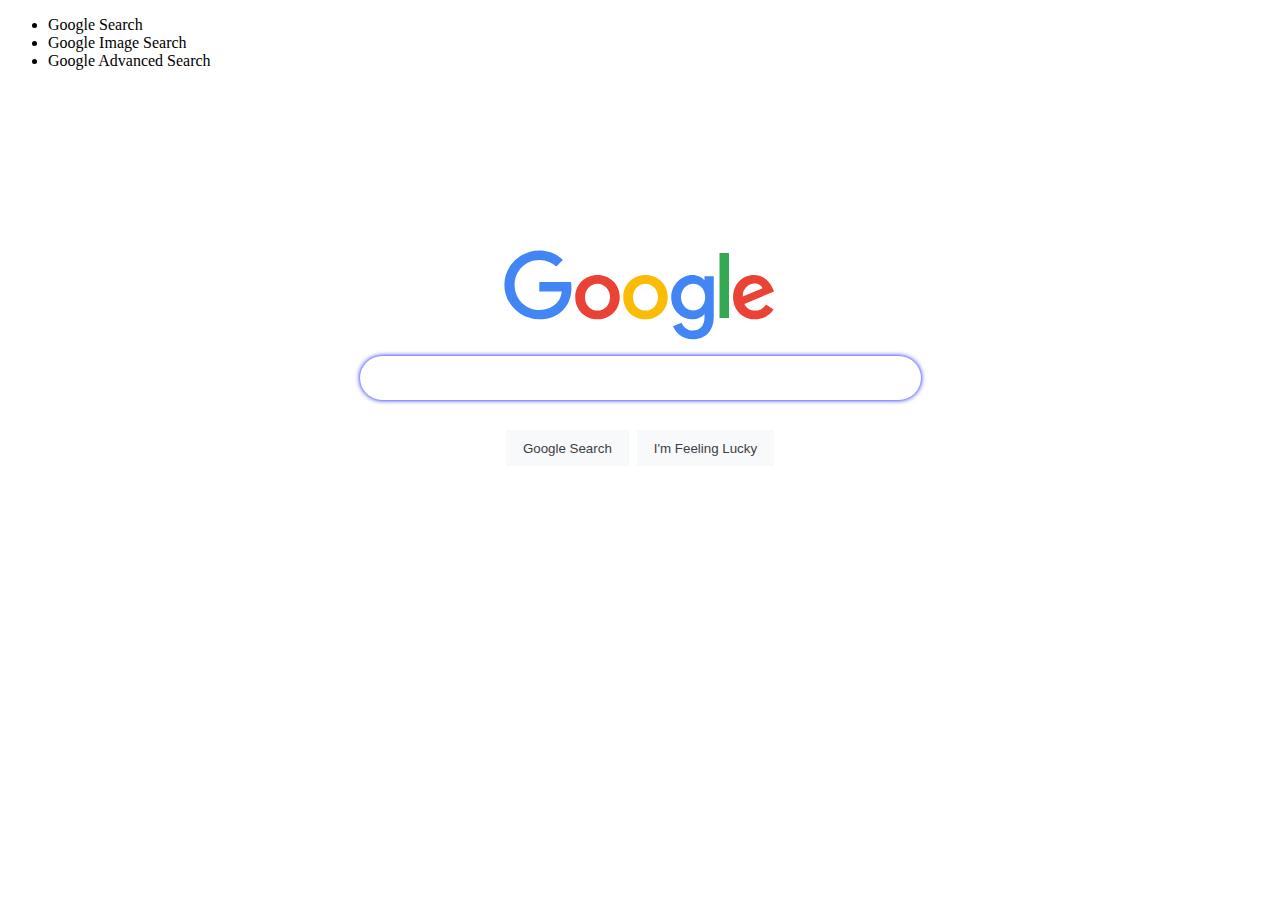
<file: Project-0-CS50W/index.html>
<!DOCTYPE html>
<html lang="en">
  <head>
    <title>Google Search</title>
    <link href="style.css" rel="stylesheet">
    <link href="https://cdn.jsdelivr.net/npm/bootstrap@5.0.2/dist/css/bootstrap.min.css" rel="stylesheet" integrity="sha384-EVSTQN3/azprG1Anm3QDgpJLIm9Nao0Yz1ztcQTwFspd3yD65VohhpuuCOmLASjC" crossorigin="anonymous">
  </head>
  <body>
    <ul class="nav nav-pills nav-fill">

      <li class="nav-item" onclick="changeActive(1)">
        <a id="one" class="nav-link active" aria-current="page" >Google Search</a>
      </li>

      <li class="nav-item" onclick="changeActive(2)">
        <a id="two" class="nav-link" >Google Image Search</a>
      </li>

      <li class="nav-item" onclick="changeActive(3)">
        <a id="three" class="nav-link">Google Advanced Search</a>
      </li>
    </ul>
    <!--From here on out it is code for searching and logo-->
    <div id="search">
      <!--Logo-->
      <center>
        <img id="logo" src="google_logo.svg">
      </center>
      <!--Image search-->
      <form action="https://www.google.com/search">
        <div id="ImageSearch">
          <center>
            <div id="text"> 
              <input id="normal" auto-complete="off" type="text" name="q" id="box">
            </div>
          </center>
          
          <center>
            <input type="hidden" name="tbm" value="isch">
            <input type="submit" value="Image Search" >
          </center>
        </div>
      </form>

      <!--Google Search Normal-->
      <form action="https://google.com/search">
        <div id="GoogleSearch">
          <center>
            <div id="text">
              <input id="normal" type="text" name="q">
            </div>
          </center>

          <center>
            <input id="submit" type="submit" value="Google Search">
            <input id="lucky" value="I'm Feeling Lucky" aria-label="I'm Feeling Lucky" name="btnI" type="submit" jsaction="trigger.kWlxhc" data-ved="0ahUKEwj71YLWgPDxAhXSrJ4KHUIwDqoQ19QECA4">
          </center>
        </div>
      </form>
      <!--google advanced search-->
      <form action="https://google.com/search">
        <div id="AdvancedSearch">
          <div id="tophalf">
            <div id="tophalfheaderOne">
              <p>Find pages with...</p>
            </div>
            <div class="left-side">
              <p>all these words:</p>
              <p>this exact word or phrase:</p>
              <p>any of these words:</p>
              <p>none of these words:</p>
            </div>
            <div class="right-side">
              <input type="text">
              <input type="text">
              <input type="text">
              <input type="text">
              <div class="info">
                <p>Type in the important words: <span class="font">tri-colour rat terrier</span></p>
                <p>Put exact words in quotes: </span class="font">"rat terrier"</span></p>
              </div>
            </div>
          </div>
        </div>
      </form>
  </body>
  <script src="script.js"></script>
</html>
</file>
<file: Project-0-CS50W/style.css>
div#text {
  width: 561px;
  height: 44px;
  padding: 0;
  border-radius: 22px;
  border-color: transparent;
  box-shadow: 0px 0px 5px 0px blue;
  margin-bottom: 30px;
  margin-top: 10px;
}
textarea:focus, input:focus{
    outline: none;
}
input#normal{
  font: 400 13.3333px Arial;
  font-size: 16px;
  width: 465px;
  height: 42px;
  border: 0;
}


input[type = "submit"]{
  padding-left: 16px;
  padding-right: 16px;
  border: 1px solid #f8f9fa;
  height: 36px;
  font-family: arial, sans-serif;
  color: #3c4043;
  background-color: #f8f9fa;
}
input#lucky{
  margin-left: 4px;
}

input#search{
  margin-right: 4px;
}

div#search {
  margin-top: 180px;
}

div#ImageSearch {
  display: none;
}

div#AdvancedSearch{
  display: none;
}

div.left-side{
  width: 200px;
  height: 144px;
  float: left;
}

div.right-side{
  margin-right: 250px;
  float: right;
  height: 144px;
  width: 500px;
}

div.right-side input{
  margin-top: 5px;
  margin-bottom: 5px;
  width: 404px;
  height: 25px;
}

p.left-side{
  margin-top: 5px;
  margin-bottom: 5px;
}

#tophalfheaderOne{
  float: left;
}
</file>
